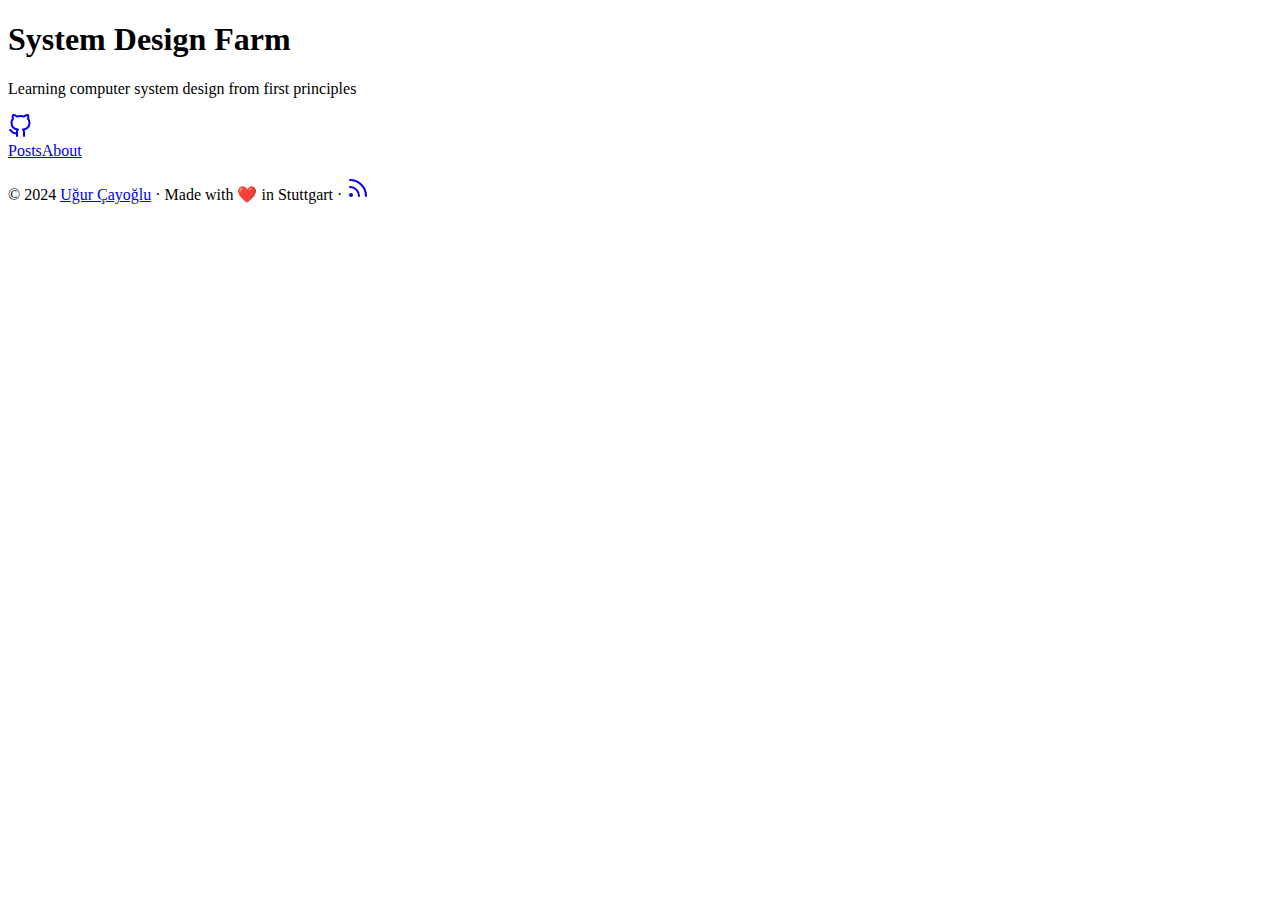
<file: index.html>
<!doctype html><html lang=en-us><head><meta name=generator content="Hugo 0.123.3"><meta charset=UTF-8><meta charset=utf-8><meta name=viewport content="width=device-width,initial-scale=1"><meta http-equiv=X-UA-Compatible content="ie=edge"><meta name=robots content="index, follow"><meta name=revisit-after content="15 days"><link rel=author href=/humans.txt><link rel=apple-touch-icon sizes=180x180 href=/apple-touch-icon.png><link rel=icon type=image/png sizes=32x32 href=/favicon-32x32.png><link rel=icon type=image/png sizes=16x16 href=/favicon-16x16.png><link rel=manifest href=/site.webmanifest><meta name=msapplication-TileImage content="/mstile-144x144.png"><link rel="shortcut icon" href=/favicon.ico><meta name=author content="Uğur Çayoğlu"><meta itemprop=name content="System Design Farm"><meta itemprop=description content><meta property="og:title" content="System Design Farm"><meta property="og:description" content><meta property="og:type" content="website"><meta property="og:url" content="https://systemdesign.farm/"><meta name=twitter:card content="summary"><meta name=twitter:title content="System Design Farm"><meta name=twitter:description content><title>System Design Farm</title>
<link rel=alternate type=application/rss+xml href=https://systemdesign.farm/index.xml title="System Design Farm"><link rel="stylesheet dns-prefetch preconnect preload prefetch" as=style href=https://systemdesign.farm/css/style.min.64a1796240d22f628ebeda62e8ba341dbc8151e4e3cf34bf4c65de2ad8cff798.css integrity="sha256-ZKF5YkDSL2KOvtpi6Lo0HbyBUeTjzzS/TGXeKtjP95g=" crossorigin=anonymous></head><body id=page><div id=spotlight class="animated fadeIn"><div id=home-center><h1 id=home-title>System Design Farm</h1><p id=home-subtitle>Learning computer system design from first principles</p><div id=home-social><a href=https://github.com/systemdesignfarm target=_blank rel="noopener me" title=Github><svg xmlns="http://www.w3.org/2000/svg" class="feather" width="24" height="24" viewBox="0 0 24 24" fill="none" stroke="currentcolor" stroke-width="2" stroke-linecap="round" stroke-linejoin="round"><path d="M9 19c-5 1.5-5-2.5-7-3m14 6v-3.87a3.37 3.37.0 00-.94-2.61c3.14-.35 6.44-1.54 6.44-7A5.44 5.44.0 0020 4.77 5.07 5.07.0 0019.91 1S18.73.65 16 2.48a13.38 13.38.0 00-7 0C6.27.65 5.09 1 5.09 1A5.07 5.07.0 005 4.77 5.44 5.44.0 003.5 8.55c0 5.42 3.3 6.61 6.44 7A3.37 3.37.0 009 18.13V22"/></svg></a></div><nav id=home-nav class=site-nav><a href=https://systemdesign.farm/posts/>Posts</a><a href=https://systemdesign.farm/about/>About</a></nav></div><div id=home-footer><p>&copy; 2024 <a href=https://systemdesign.farm/>Uğur Çayoğlu</a> &#183; Made with ❤️ in Stuttgart
&#183; <a href=https://systemdesign.farm/posts/index.xml target=_blank title=rss><svg xmlns="http://www.w3.org/2000/svg" width="24" height="24" viewBox="0 0 24 24" fill="none" stroke="currentcolor" stroke-width="2" stroke-linecap="round" stroke-linejoin="round" class="feather feather-rss"><path d="M4 11a9 9 0 019 9"/><path d="M4 4a16 16 0 0116 16"/><circle cx="5" cy="19" r="1"/></svg></a></p></div></div><script async src=https://systemdesign.farm/js/bundle.min.038214de9d568246fadcfeb06c69349925de3209f332ec123861b6aa031d63c6.js integrity="sha256-A4IU3p1Wgkb63P6wbGk0mSXeMgnzMuwSOGG2qgMdY8Y=" crossorigin=anonymous></script></body></html>
</file>
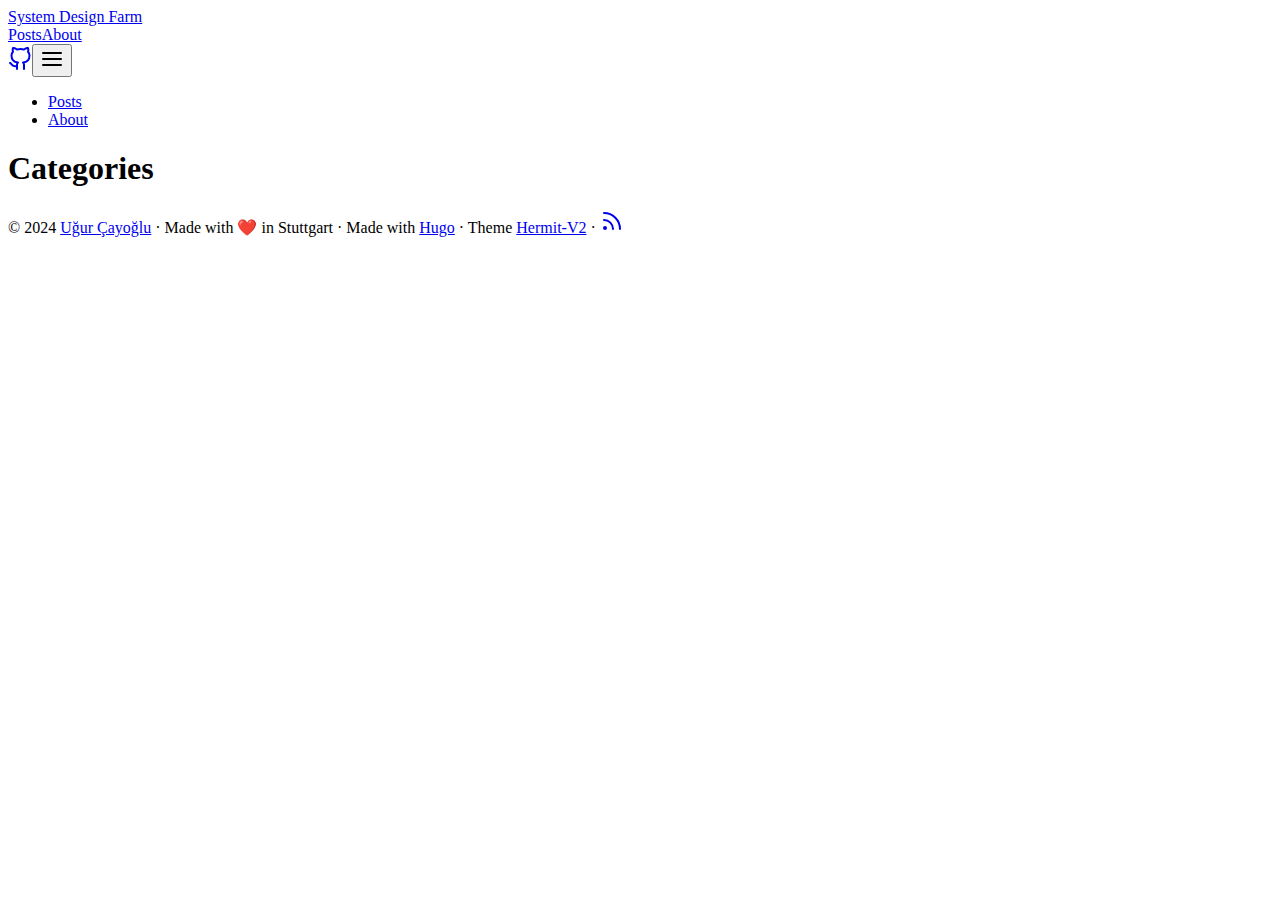
<file: categories/index.html>
<!doctype html><html lang=en-us><head><meta charset=UTF-8><meta charset=utf-8><meta name=viewport content="width=device-width,initial-scale=1"><meta http-equiv=X-UA-Compatible content="ie=edge"><meta name=robots content="index, follow"><meta name=revisit-after content="15 days"><link rel=author href=/humans.txt><link rel=apple-touch-icon sizes=180x180 href=/apple-touch-icon.png><link rel=icon type=image/png sizes=32x32 href=/favicon-32x32.png><link rel=icon type=image/png sizes=16x16 href=/favicon-16x16.png><link rel=manifest href=/site.webmanifest><meta name=msapplication-TileImage content="/mstile-144x144.png"><link rel="shortcut icon" href=/favicon.ico><meta name=author content="Uğur Çayoğlu"><meta itemprop=name content="Categories"><meta itemprop=description content><meta property="og:title" content="Categories"><meta property="og:description" content><meta property="og:type" content="website"><meta property="og:url" content="https://systemdesign.farm/categories/"><meta name=twitter:card content="summary"><meta name=twitter:title content="Categories"><meta name=twitter:description content><title>Categories</title>
<link rel=alternate type=application/rss+xml href=https://systemdesign.farm/categories/index.xml title=Categories><link rel="stylesheet dns-prefetch preconnect preload prefetch" as=style href=https://systemdesign.farm/css/style.min.64a1796240d22f628ebeda62e8ba341dbc8151e4e3cf34bf4c65de2ad8cff798.css integrity="sha256-ZKF5YkDSL2KOvtpi6Lo0HbyBUeTjzzS/TGXeKtjP95g=" crossorigin=anonymous></head><body id=page><header id=site-header class="animated slideInUp"><div class="hdr-wrapper section-inner"><div class=hdr-left><div class=site-branding><a href=https://systemdesign.farm/>System Design Farm</a></div><nav class="site-nav hide-in-mobile"><a href=https://systemdesign.farm/posts/>Posts</a><a href=https://systemdesign.farm/about/>About</a></nav></div><div class="hdr-right hdr-icons"><span class="hdr-social hide-in-mobile"><a href=https://github.com/systemdesignfarm target=_blank rel="noopener me" title=Github><svg xmlns="http://www.w3.org/2000/svg" class="feather" width="24" height="24" viewBox="0 0 24 24" fill="none" stroke="currentcolor" stroke-width="2" stroke-linecap="round" stroke-linejoin="round"><path d="M9 19c-5 1.5-5-2.5-7-3m14 6v-3.87a3.37 3.37.0 00-.94-2.61c3.14-.35 6.44-1.54 6.44-7A5.44 5.44.0 0020 4.77 5.07 5.07.0 0019.91 1S18.73.65 16 2.48a13.38 13.38.0 00-7 0C6.27.65 5.09 1 5.09 1A5.07 5.07.0 005 4.77 5.44 5.44.0 003.5 8.55c0 5.42 3.3 6.61 6.44 7A3.37 3.37.0 009 18.13V22"/></svg></a></span><button id=menu-btn class=hdr-btn title=Menu><svg xmlns="http://www.w3.org/2000/svg" width="24" height="24" viewBox="0 0 24 24" fill="none" stroke="currentcolor" stroke-width="2" stroke-linecap="round" stroke-linejoin="round" class="feather feather-menu"><line x1="3" y1="12" x2="21" y2="12"/><line x1="3" y1="6" x2="21" y2="6"/><line x1="3" y1="18" x2="21" y2="18"/></svg></button></div></div></header><div id=mobile-menu class="animated fast"><ul><li><a href=https://systemdesign.farm/posts/>Posts</a></li><li><a href=https://systemdesign.farm/about/>About</a></li></ul></div><main class="site-main section-inner thin animated fadeIn faster"><h1>Categories</h1></main><footer id=site-footer class="section-inner thin animated fadeIn faster"><p>&copy; 2024 <a href=https://systemdesign.farm/>Uğur Çayoğlu</a>
&#183; Made with ❤️ in Stuttgart
&#183; Made with <a href=https://gohugo.io/ target=_blank rel=noopener>Hugo</a>
&#183; Theme <a href=https://github.com/1bl4z3r/hermit-V2 target=_blank rel=noopener>Hermit-V2</a>
&#183; <a href=https://systemdesign.farm/posts/index.xml target=_blank title=rss><svg xmlns="http://www.w3.org/2000/svg" width="24" height="24" viewBox="0 0 24 24" fill="none" stroke="currentcolor" stroke-width="2" stroke-linecap="round" stroke-linejoin="round" class="feather feather-rss"><path d="M4 11a9 9 0 019 9"/><path d="M4 4a16 16 0 0116 16"/><circle cx="5" cy="19" r="1"/></svg></a></p></footer><script async src=https://systemdesign.farm/js/bundle.min.038214de9d568246fadcfeb06c69349925de3209f332ec123861b6aa031d63c6.js integrity="sha256-A4IU3p1Wgkb63P6wbGk0mSXeMgnzMuwSOGG2qgMdY8Y=" crossorigin=anonymous></script></body></html>
</file>
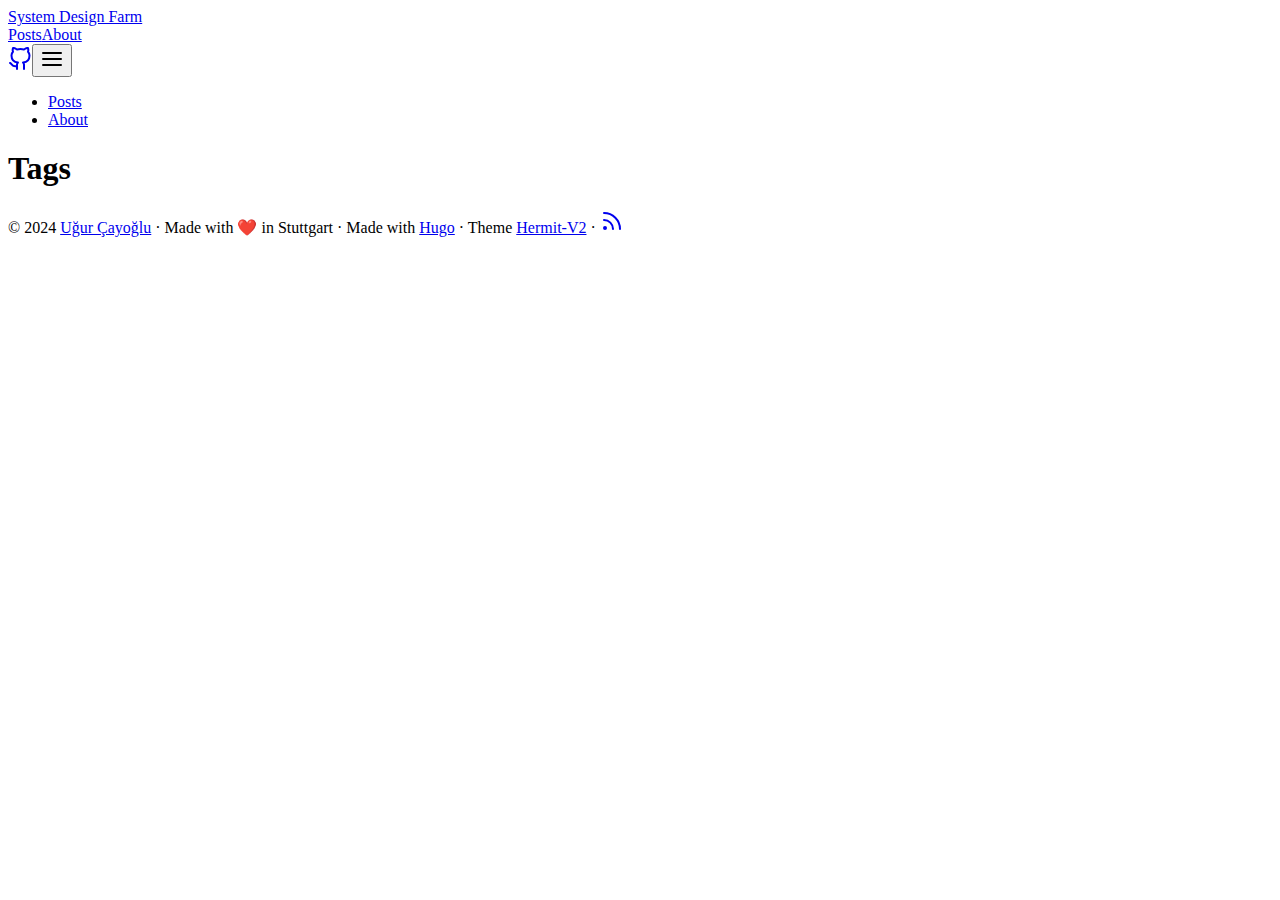
<file: tags/index.html>
<!doctype html><html lang=en-us><head><meta charset=UTF-8><meta charset=utf-8><meta name=viewport content="width=device-width,initial-scale=1"><meta http-equiv=X-UA-Compatible content="ie=edge"><meta name=robots content="index, follow"><meta name=revisit-after content="15 days"><link rel=author href=/humans.txt><link rel=apple-touch-icon sizes=180x180 href=/apple-touch-icon.png><link rel=icon type=image/png sizes=32x32 href=/favicon-32x32.png><link rel=icon type=image/png sizes=16x16 href=/favicon-16x16.png><link rel=manifest href=/site.webmanifest><meta name=msapplication-TileImage content="/mstile-144x144.png"><link rel="shortcut icon" href=/favicon.ico><meta name=author content="Uğur Çayoğlu"><meta itemprop=name content="Tags"><meta itemprop=description content><meta property="og:title" content="Tags"><meta property="og:description" content><meta property="og:type" content="website"><meta property="og:url" content="https://systemdesign.farm/tags/"><meta name=twitter:card content="summary"><meta name=twitter:title content="Tags"><meta name=twitter:description content><title>Tags</title>
<link rel=alternate type=application/rss+xml href=https://systemdesign.farm/tags/index.xml title=Tags><link rel="stylesheet dns-prefetch preconnect preload prefetch" as=style href=https://systemdesign.farm/css/style.min.64a1796240d22f628ebeda62e8ba341dbc8151e4e3cf34bf4c65de2ad8cff798.css integrity="sha256-ZKF5YkDSL2KOvtpi6Lo0HbyBUeTjzzS/TGXeKtjP95g=" crossorigin=anonymous></head><body id=page><header id=site-header class="animated slideInUp"><div class="hdr-wrapper section-inner"><div class=hdr-left><div class=site-branding><a href=https://systemdesign.farm/>System Design Farm</a></div><nav class="site-nav hide-in-mobile"><a href=https://systemdesign.farm/posts/>Posts</a><a href=https://systemdesign.farm/about/>About</a></nav></div><div class="hdr-right hdr-icons"><span class="hdr-social hide-in-mobile"><a href=https://github.com/systemdesignfarm target=_blank rel="noopener me" title=Github><svg xmlns="http://www.w3.org/2000/svg" class="feather" width="24" height="24" viewBox="0 0 24 24" fill="none" stroke="currentcolor" stroke-width="2" stroke-linecap="round" stroke-linejoin="round"><path d="M9 19c-5 1.5-5-2.5-7-3m14 6v-3.87a3.37 3.37.0 00-.94-2.61c3.14-.35 6.44-1.54 6.44-7A5.44 5.44.0 0020 4.77 5.07 5.07.0 0019.91 1S18.73.65 16 2.48a13.38 13.38.0 00-7 0C6.27.65 5.09 1 5.09 1A5.07 5.07.0 005 4.77 5.44 5.44.0 003.5 8.55c0 5.42 3.3 6.61 6.44 7A3.37 3.37.0 009 18.13V22"/></svg></a></span><button id=menu-btn class=hdr-btn title=Menu><svg xmlns="http://www.w3.org/2000/svg" width="24" height="24" viewBox="0 0 24 24" fill="none" stroke="currentcolor" stroke-width="2" stroke-linecap="round" stroke-linejoin="round" class="feather feather-menu"><line x1="3" y1="12" x2="21" y2="12"/><line x1="3" y1="6" x2="21" y2="6"/><line x1="3" y1="18" x2="21" y2="18"/></svg></button></div></div></header><div id=mobile-menu class="animated fast"><ul><li><a href=https://systemdesign.farm/posts/>Posts</a></li><li><a href=https://systemdesign.farm/about/>About</a></li></ul></div><main class="site-main section-inner thin animated fadeIn faster"><h1>Tags</h1></main><footer id=site-footer class="section-inner thin animated fadeIn faster"><p>&copy; 2024 <a href=https://systemdesign.farm/>Uğur Çayoğlu</a>
&#183; Made with ❤️ in Stuttgart
&#183; Made with <a href=https://gohugo.io/ target=_blank rel=noopener>Hugo</a>
&#183; Theme <a href=https://github.com/1bl4z3r/hermit-V2 target=_blank rel=noopener>Hermit-V2</a>
&#183; <a href=https://systemdesign.farm/posts/index.xml target=_blank title=rss><svg xmlns="http://www.w3.org/2000/svg" width="24" height="24" viewBox="0 0 24 24" fill="none" stroke="currentcolor" stroke-width="2" stroke-linecap="round" stroke-linejoin="round" class="feather feather-rss"><path d="M4 11a9 9 0 019 9"/><path d="M4 4a16 16 0 0116 16"/><circle cx="5" cy="19" r="1"/></svg></a></p></footer><script async src=https://systemdesign.farm/js/bundle.min.038214de9d568246fadcfeb06c69349925de3209f332ec123861b6aa031d63c6.js integrity="sha256-A4IU3p1Wgkb63P6wbGk0mSXeMgnzMuwSOGG2qgMdY8Y=" crossorigin=anonymous></script></body></html>
</file>
